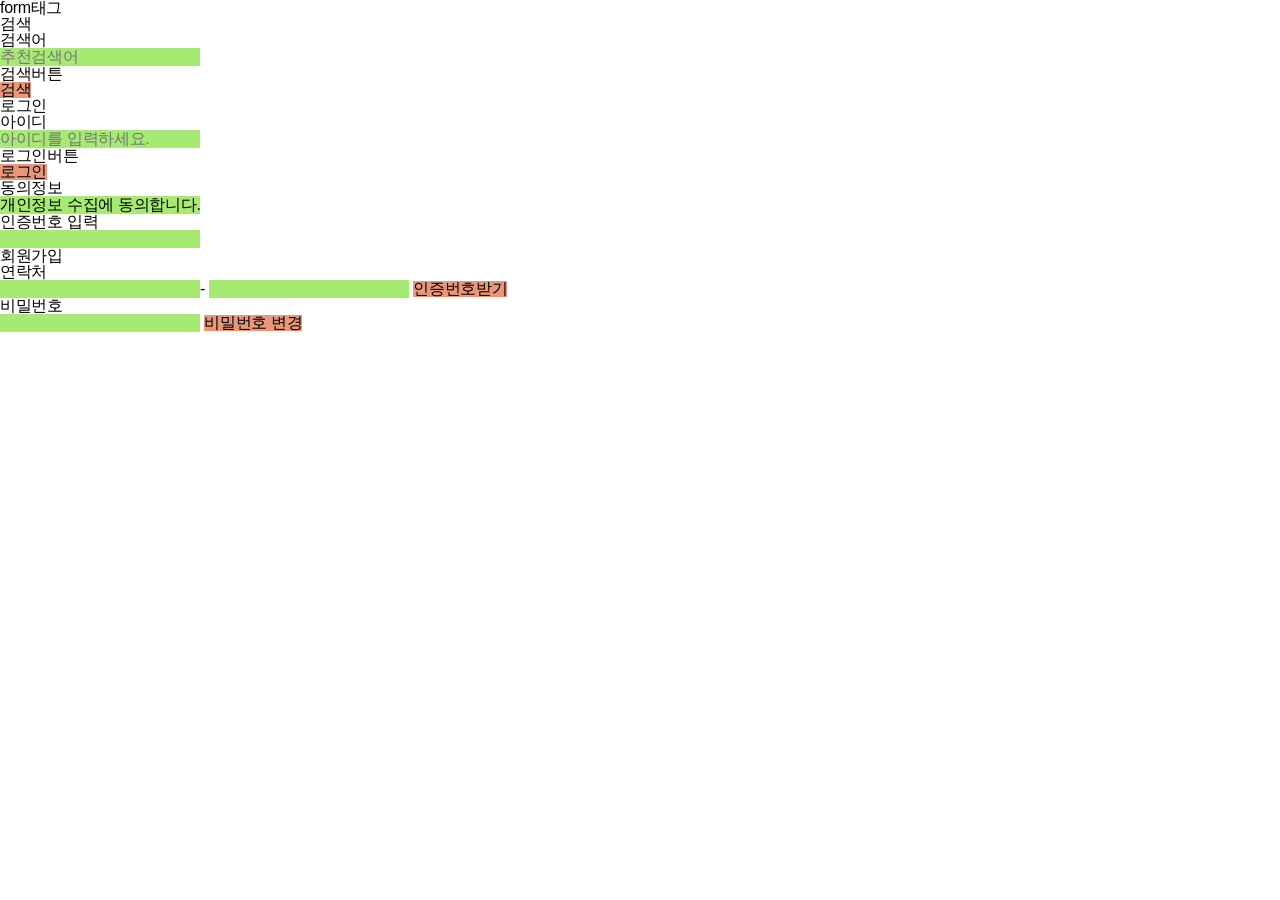
<file: form01.html>
<!DOCTYPE html>
<html lang="ko">
<head>
    <meta charset="UTF-8">
    <meta name="viewport" content="width=device-width, initial-scale=1.0">
    <meta name="keywords" content="">
    <meta name="description" content="">
    <title>폼 태그 기초와 활용</title>
    <link rel="shortcut icon" href="#" type="image/x-icon">
    <link rel="stylesheet" href="./styles/reset.css">
    <link rel="stylesheet" href="./styles/form01.css">
    <script src="./scripts/form01.js" defer></script>
</head>
<body>
    <h1>form태그</h1>
    <h2>검색</h2>
    <form action="#" method="get" name="search_frm">
        <fieldset><!-- 그룹(폼 안에 그룹이 2개 이상 나뉠 경우 선택) -->
            <legend>그룹제목</legend> <!-- 디자인에선 숨김(none) -->
            <dl>
                <dt>검색어</dt>
                <dd><input type="search" name="user_search" placeholder="추천검색어" autocomplete="on"></dd>
                <dt>검색버튼</dt>
                <dd><button type="button" id="search_btn">검색</button></dd>
            </dl>
        </fieldset>
    </form><!-- 검색폼 종료 위치 -->
    <h2>로그인</h2>
    <form action="#" method="post" name="login_frm">
        <dl>
            <dt>아이디</dt>
            <dd><input type="text" name="urer_id" placeholder="아이디를 입력하세요." autofocus required></dd>
            <dt>로그인버튼</dt>
            <dd><button type="button" id="login_btn">로그인</button></dd>
            <dt>동의정보</dt>
            <dd><input type="text" readonly value="개인정보 수집에 동의합니다."></dd>
            <dt>인증번호 입력</dt>
            <dd><input type="text" disabled></dd>
            <!-- disabled 속성은 자바스크립트에 의해 조건에 따라 입력가능/입력불가능을 나눠야할경우 사용합니다. -->
        </dl>
    </form><!-- e:로그인 -->
    <h2>회원가입</h2>
    <form action="#" method="post" name="join_frm">
        <dl>
            <dt>연락처</dt>
            <dd>
                <input type="tel" maxlength="4" name="tel_first">-
                <input type="tel" maxlength="4" name="tel_last">
                <button type="button" id="certification_num">인증번호받기</button>
            </dd>
        </dl>
        <dt>비밀번호</dt>
        <dd>
            <input type="password" name="user_pwd" id="user_pwd">
            <button type="button" minlength="8" id="pwd_change_btn" required>비밀번호 변경</button>
        </dd>
    </form>
</body>
</html>
</file>
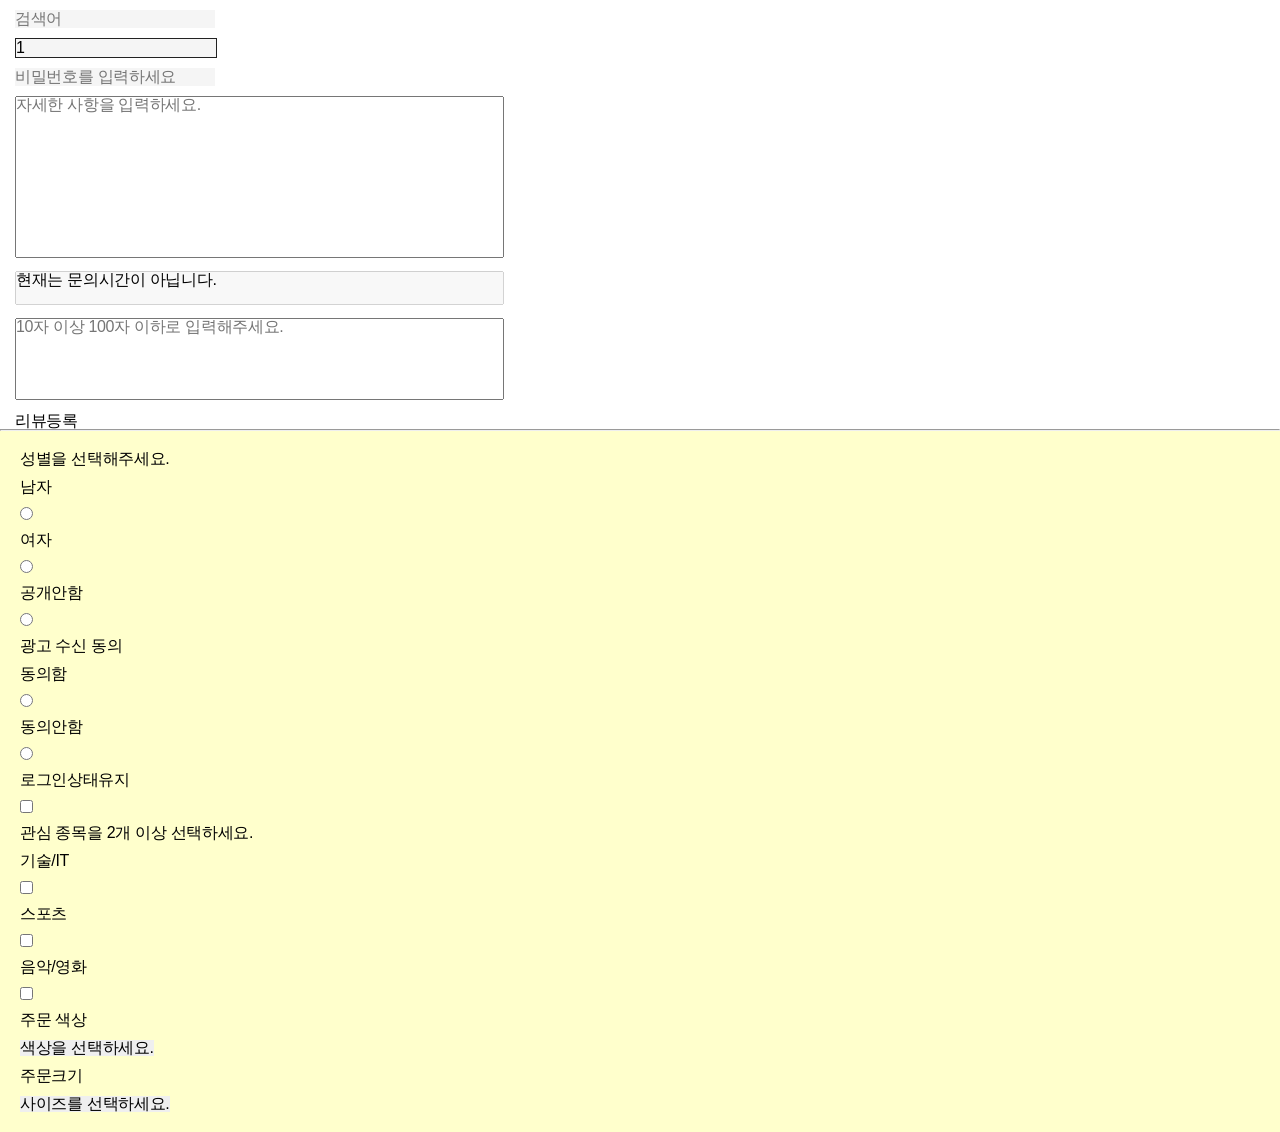
<file: form02.html>
<!DOCTYPE html>
<html lang="en">
<head>
    <meta charset="UTF-8">
    <meta name="viewport" content="width=device-width, initial-scale=1.0">
    <meta name="keywords" content="">
    <meta name="description" content="">
    <title>폼태그. 선택, 목록기능</title>
    <link rel="shortcut icon" href="#" type="image/x-icon">
    <link rel="stylesheet" href="./styles/reset.css">
    <link rel="stylesheet" href="./styles/form02.css">
    <script src="./scripts/form02.js"></script>
</head>
<body>
    <form action="#" method="post" id="frm1" name="frm1">
        <!-- p>input:search#user_search_txt -->
        <p><input type="search" placeholder="검색어" name="user_search_txt" id="user_search_txt"></p>
        <!-- p>input#number --> <!-- 기초수량 -->
        <p><input type="text" value="1" id="number"></p>
        <!-- p>input:password#user_pw --> <!-- 가려져서 나오는 비밀번호 형식 -->
        <p><input type="password" placeholder="비밀번호를 입력하세요" name="user_pw" id="user_pw"></p>
        <!-- tectarea > 웹페이지에서 사용자가 여러 줄의 긴 텍스트를 입력할 수 있게 만드는 입력필드 -->
        <p><textarea rows="10" cols="50" placeholder="자세한 사항을 입력하세요." name="user_review" id="user_review"></textarea></p>
        <!-- disabled > 비활성화  rows="10" cols="50" > 가로세로-->
        <p><textarea name="close_comment" id="close_comment" cols="50" disabled>현재는 문의시간이 아닙니다.</textarea></p>
        <p><textarea name="user_riview" id="user_riview" placeholder="10자 이상 100자 이하로 입력해주세요." cols="50" rows="5" maxlength="100" minlength="10"></textarea></p>
        <!-- p>button:button#review_btn -->
        <p><button type="button" id="review_btn">리뷰등록</button></p>
        <hr>
        <div class="group1">
            <span>성별을 선택해주세요.</span>
            <!-- for=id 동일하게가기 -->
            <label for="male">남자</label>
            <input type="radio" name="gender" value="male" id="male">
            <label for="female">여자</label>
            <input type="radio" name="gender" value="female" id="female">
            <label for="gender_none">공개안함</label>
            <input type="radio" name="gender" value="gender_none" id="gender_none">
            <!-- input 입력양식/선택양식 -->
            <!-- 입력양식 name(데이터구분목적), value(기본값)속성 -->
            <!-- 선택양식 name(2개이상의선택을묶어주는동일그룹명), value속성(데이터구분목적) -->
            <span>광고 수신 동의</span>
            <label for="consent">동의함</label>
            <input type="radio" name="ad_g" value="consent" id="consent">
            <label for="disagree">동의안함</label>
            <input type="radio" name="ad_g" value="disagree" id="disagree">
            <!-- 하나의 선택지로 가능한 체크박스 -->
            <label for="login_state_y">로그인상태유지</label>
            <input type="checkbox" name="login_state_y_g" value="login_state_y" id="login_state_y">
            <span>관심 종목을 2개 이상 선택하세요.</span>
            <label for="concern_it">기술/IT</label>
            <input type="checkbox" name="concern_g" id="concern_it" value="concern_it">
            <label for="concern_sport">스포츠</label>
            <input type="checkbox" name="concern_g" id="concern_sport" value="concern_sport">
            <label for="concern_mu_mo">음악/영화</label>
            <input type="checkbox" name="concern_g" id="concern_mu_mo" value="concern_mu_mo">
            <span>주문 색상</span>
            <select name="color_select" id="color_select">
                <!-- option 내부 다른 태그 금지 -->
                <option value="none">색상을 선택하세요.</option>
                <option value="white">white</option>
                <option value="gray">gray</option>
                <option value="black">black</option>
            </select>
            <span>주문크기</span>
            <select name="size_ch" id="size_ch">
                <option value="none">사이즈를 선택하세요.</option>
                <option value="L">L</option>
                <option value="M">M</option>
                <option value="S">S</option>
            </select>

        </div>
    </form>
</body>
</html>
</file>
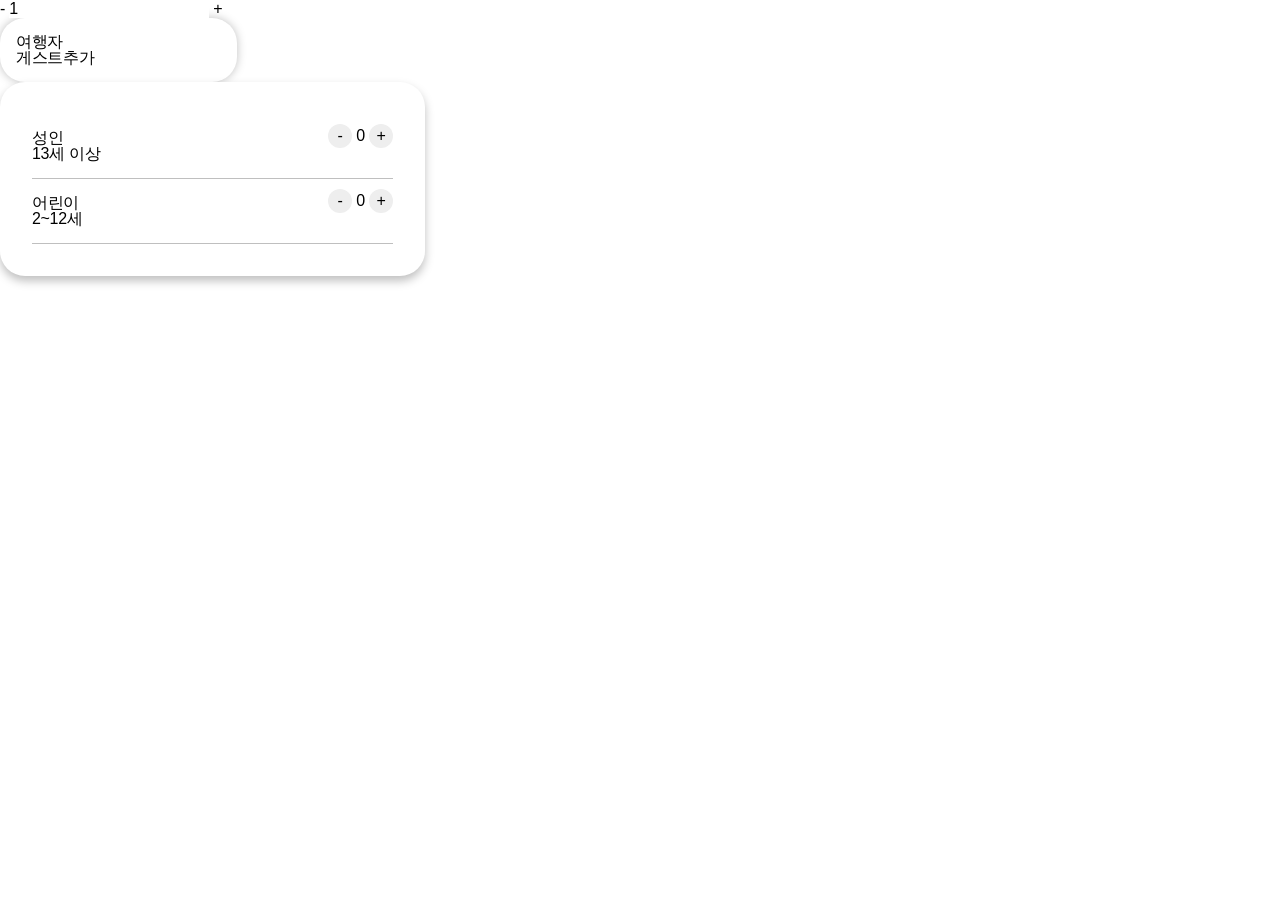
<file: var2.html>
<!DOCTYPE html>
<html lang="en">
<head>
    <meta charset="UTF-8">
    <meta name="viewport" content="width=device-width, initial-scale=1.0">
    <meta name="keywords" content="">
    <meta name="description" content="">
    <title>Document</title>
    <link rel="shortcut icon" href="#" type="image/x-icon">
    <link rel="stylesheet" href="./styles/reset.css">
    <link rel="stylesheet" href="./styles/var2.css">
    <script src="./scripts/var2.js" defer></script>
</head>
<body>
    <form action="#" method="get" id="frm1">
        <button type="button" id="minus_btn" onclick="numValM()">-</button>
        <input type="number" name="num" id="num" value="1"> <!-- placeholder은 안내문에만 들어감 -->
        <button type="button" id="plus_btn" onclick="numValP()">+</button>
    </form>
    <!-- 에어비앤비 게스트 추가 클론코딩 -->
    <form action="#" method="get" id="airbnb_frm">
        <!-- div.total_guest>h2+p>em -->
        <div class="total_guest">
            <h2>여행자</h2>
            <p><span>게스트</span><em>추가</em></p>
        </div>
        <ul class="form_guest">
            <!-- li>h2+p+div.num_box>button+span+button -->
            <li>
                <h2>성인</h2>
                <p>13세 이상</p>
                <div class="num_box">
                    <button type="button" id="adult_minus_btn" onclick="numAduM()">-</button>
                    <span class="adult_num">0</span>
                    <button type="button" id="adult_plus_btn" onclick="numAduP()">+</button>
                </div>
            </li>
            <li>
                <h2>어린이</h2>
                <p>2~12세</p>
                <div class="num_box">
                    <button type="button" id="child_minus_btn" onclick="numChiM()">-</button>
                    <span class="child_num">0</span>
                    <button type="button" id="child_plus_btn" onclick="numChiP()">+</button>
                </div>
            </li>
        </ul>
    </form>
</body>
</html>
</file>
<file: styles/form01.css>
/* form01.css */
/* 공통디자인 */
input {background-color: rgb(166, 233, 115);}
button {background-color: darksalmon;}
</file>
<file: styles/form02.css>
/* form02.css */
/* input에 있는 모든 type에 적용하겠다. */
p {margin: 10px 0 0 15px;}
input[type] {background-color: #f5f5f5;}
input[value] {border: 1px solid #222;} /* 속성선택자, 꼭 띄지말고 붙여서 */
textarea {resize: none;}
.group1 {
    background-color: rgba(255,255,0,0.2);
    padding: 20px;
    display: flex;
    flex-flow: column nowrap; gap: 12px;
    align-items: flex-start;
}
</file>
<file: styles/var2.css>
/* ver2.css */
:root {
    --color-primary:#da1249;
    --color-basic:#fff;
    --color-disable:#eee;
    --color-shadow:rgba(0,0,0,0.25);
    --color-font:#222;

    --radius-circle:25px;

    --spacing-md:32px;
    --spacing-sm:16px;

    --width-guest-open-box:425px;
    --width-guest-box:237px;
}
/* 에어비앤비 게스트 추가 디자인 */
#airbnb_frm .total_guest {
    width: var(--width-guest-box);
    /* box-shadow:x위치 y위치 blur값 색상 */
    box-shadow: 0 0 10px var(--color-shadow);
    border-radius: var(--radius-circle);
    padding: var(--spacing-sm);
}
#airbnb_frm .total_guest h2 {}
#airbnb_frm .total_guest p {}
#airbnb_frm .total_guest p span {}
#airbnb_frm .total_guest p em {}
#airbnb_frm .form_guest {
    width: var(--width-guest-open-box);
    box-shadow: 0 5px 10px var(--color-shadow);
    background-color: var(--color-basic);
    border-radius: var(--radius-circle);
    padding: var(--spacing-md);
}
#airbnb_frm .form_guest li {
    border-bottom: 1px solid var(--color-shadow);
    padding: var(--spacing-sm) 0;
    position: relative;
}
#airbnb_frm .form_guest li h2 {}
#airbnb_frm .form_guest li p {}
#airbnb_frm .form_guest li .num_box {
    position: absolute; right: 0; top: 15%;
}
#airbnb_frm .form_guest li .num_box button {
    width: 24px; height: 24px;
    background-color: var(--color-disable);
    border-radius: 50%;
}
#airbnb_frm .form_guest li .num_box span {}
</file>
